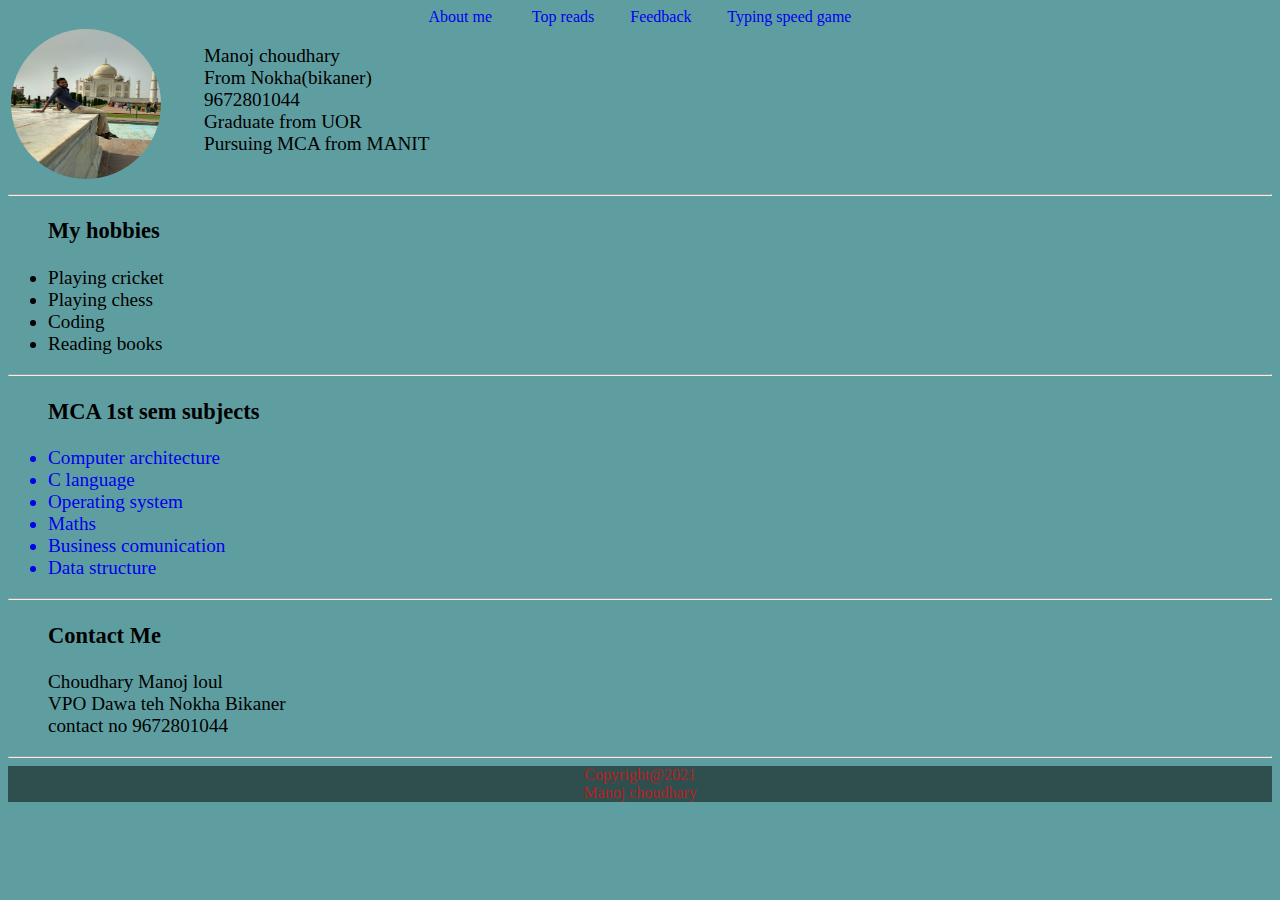
<file: index.html>
<!DOCTYPE html>
<html lang="en">
<head>
    <meta charset="UTF-8">
    <meta name="viewport" content="width=device-width, initial-scale=1.0">
    <title>Manoj choudhary</title>
    <link rel="stylesheet" href="manu.css">
   
   
</head>
<body bgcolor="cadetblue">
    <nav class="head">
           
        <a href="https://manojloul.github.io/my.github.io/">About me</a>&nbsp&nbsp&nbsp&nbsp&nbsp&nbsp&nbsp&nbsp&nbsp
        <a href="https://manojloul.github.io/Mytopreads.github.io/">Top reads</a>&nbsp&nbsp&nbsp&nbsp&nbsp&nbsp&nbsp&nbsp
        <a href="https://manojloul.github.io/feedback/">Feedback</a>&nbsp&nbsp&nbsp&nbsp&nbsp&nbsp&nbsp&nbsp
        <a href="https://manojloul.github.io/typingspeedgame/">Typing speed game</a>
   
        
    </nav>
   
    <nav class="manunav">
    
    <div class="photo"><img  height="150" width="150" src="css\manu.jpg" alt="choudhary shab" class="manu"></div>
    <ul class="ullist">
      
       <li>Manoj choudhary</li>
       <li>From Nokha(bikaner) </li>
       <li>9672801044</li>
       <li>Graduate from UOR</li>
      <li>Pursuing MCA from MANIT</li>
    </ul>
       
</nav>
<hr>
<ul class="hobbies">
<h3>My hobbies</h3>

<li>Playing cricket</li>
<li>Playing chess</li>
<li>Coding</li>
<li>Reading books </li>
</ul>
<hr >
<ul class="manit">
 <h3>MCA 1st sem subjects</h3>
<a href="c1.html"><li>Computer architecture</li></a>
<a href="c1.html"><li>C language</li></a>
<a href="c1.html"><li>Operating system</li></a>
<a href="c1.html"><li>Maths</li></a>
<a href="c1.html"><li>Business comunication</li></a>
<a href="c1.html"><li>Data structure</li></a>
</ul>
<hr>

<ul class="contact">
<h3>Contact Me</h3>
<li>Choudhary Manoj loul</li>
<li>VPO Dawa teh Nokha Bikaner</li>
<li>contact no 9672801044 </li>
</ul>
<hr>
<center class="footer" ><footer >Copyright@2021<br/>Manoj choudhary</footer></center>
</body>
</html>
</file>
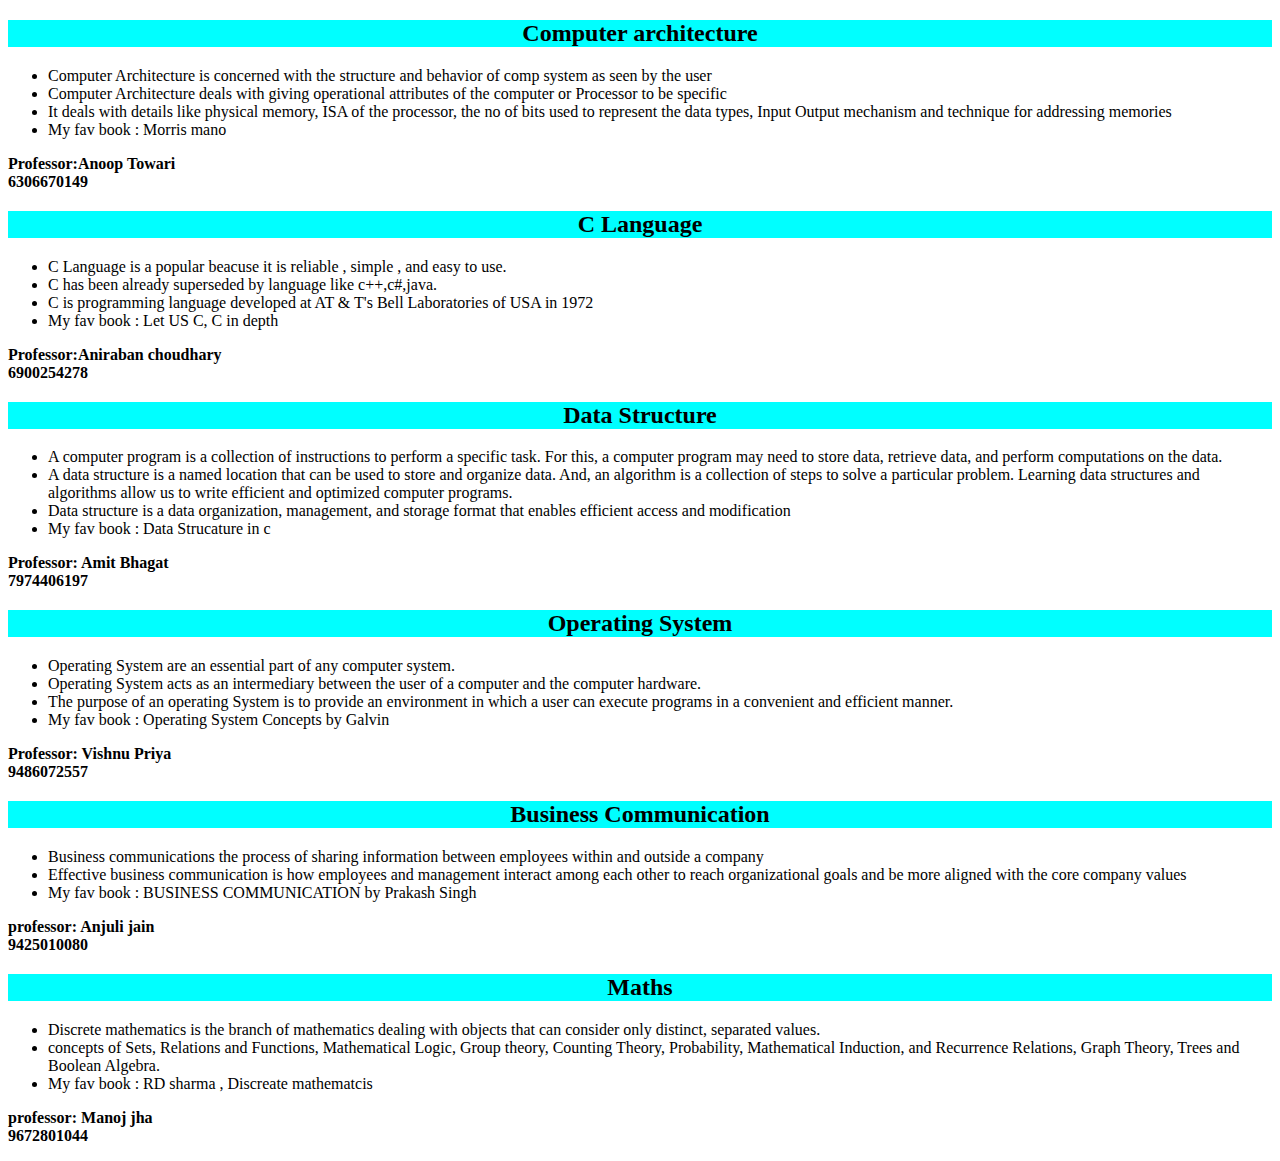
<file: c1.html>
<!DOCTYPE html>
<html lang="en">
<head>
    <meta charset="UTF-8">
    <meta http-equiv="X-UA-Compatible" content="IE=edge">
    <meta name="viewport" content="width=device-width, initial-scale=1.0">
    <link rel="stylesheet" href="manu.css">
    <title>Document</title>
</head>
<body>
    <h2>Computer architecture</h2>
   <p><ul>
       <li>Computer Architecture is concerned with the structure and behavior of comp system as seen by the user</li>
        <li>Computer Architecture deals with giving operational attributes of the computer or Processor to be specific</li>
        <li>It deals with details like physical memory, ISA of the processor, the no of bits used to represent the data types, Input Output mechanism and technique for addressing memories</li> 
        <li>My fav book : Morris mano</li>
         </ul>
         <b>Professor:Anoop Towari</b><br>
         <b>6306670149</b>
    </p>
    <h2>C Language</h2>
       <p>
          <ul> 
              <li>C Language is a popular beacuse it is reliable , simple , and easy to use.</li>
              <li>C has been  already superseded by language like c++,c#,java.</li>
              <li>C is programming language developed at AT & T's Bell Laboratories of USA in 1972</li>
              <li>My fav book : Let US C, C in depth </li>
         </ul>
         <b>Professor:Aniraban choudhary</b></br>
         <b>6900254278</b>
       </p>
    <h2>Data Structure</h2>
    <p> <ul>
         <li>A computer program is a collection of instructions to perform a specific task. For this, a computer program may need to store data, retrieve data, and perform computations on the data.</li>
         <li>A data structure is a named location that can be used to store and organize data. And, an algorithm is a collection of steps to solve a particular problem. Learning data structures and algorithms allow us to write efficient and optimized computer programs.</li>
         <li> Data structure is a data organization, management, and storage format that enables efficient access and modification</li>
         <li>My fav book : Data Strucature in c</li>
         </ul>
       <b> Professor: Amit Bhagat</b></br>
       <b>7974406197</b>
    </p>

    <h2>Operating System</h2>
      <p><ul>
         <li>Operating System are an essential part of any computer system.</li>
         <li>Operating System acts as an intermediary between the user of a computer and the computer hardware.</li>
         <li>The purpose of an operating System is to provide an environment in which a user  can execute programs in a convenient and efficient manner.</li>
         <li>My fav book : Operating System Concepts by Galvin</li>
         </ul>
      <b>Professor: Vishnu Priya </b></br>
      <b>9486072557</b>
      </p>
    <h2>Business Communication</h2>
      <p><ul>
           <li>Business communications the process of sharing information between employees within and outside a company</li>
           <li>Effective business communication is how employees and management interact among each other to reach organizational goals and be more aligned with the core company values</li>
           <li>My fav book : BUSINESS COMMUNICATION by Prakash Singh </li>
           </ul>
        <b> professor: Anjuli jain</b></br>
        <b>9425010080</b>
      </p>
    <h2>Maths</h2>
       <p><ul>
          <li>Discrete mathematics is the branch of mathematics dealing with objects that can consider only distinct, separated values. </li>
          <li>concepts of Sets, Relations and Functions, Mathematical Logic, Group theory, Counting Theory, Probability, Mathematical Induction, and Recurrence Relations, Graph Theory, Trees and Boolean Algebra.</li>
          <li>My fav book : RD sharma , Discreate mathematcis</li>
          </ul>
      <b> professor: Manoj jha</b></br>
      <b>9672801044</b>
       </p>
</body>
</html>
</file>
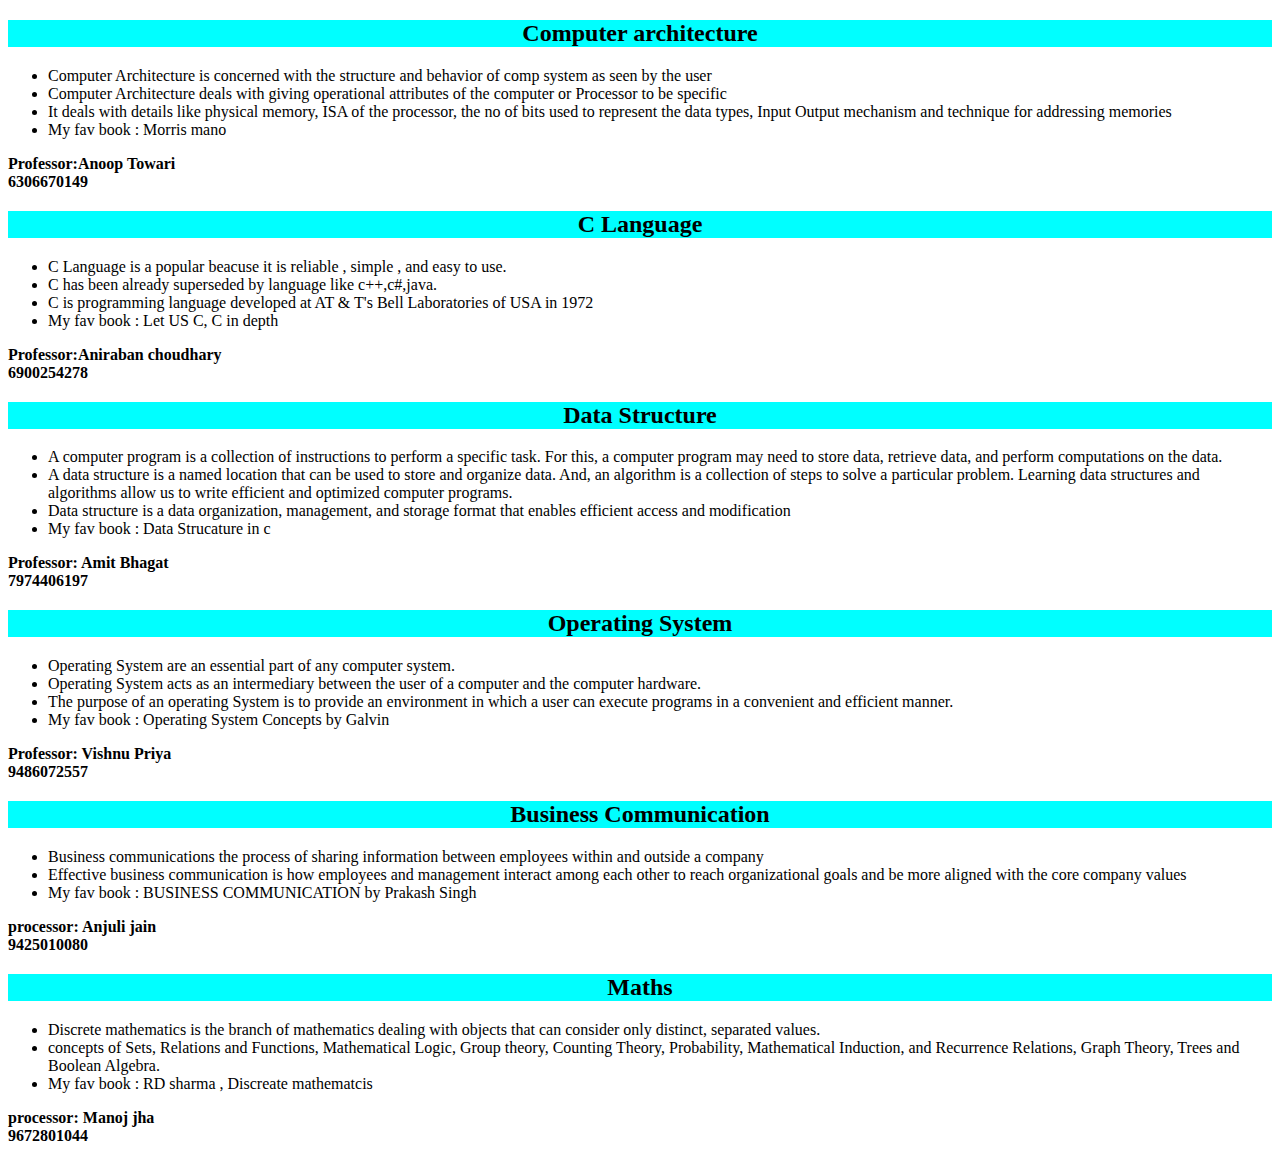
<file: css/c1.html>
<!DOCTYPE html>
<html lang="en">
<head>
    <meta charset="UTF-8">
    <meta http-equiv="X-UA-Compatible" content="IE=edge">
    <meta name="viewport" content="width=device-width, initial-scale=1.0">
    <link rel="stylesheet" href="manu.css">
    <title>Document</title>
</head>
<body>
    <h2>Computer architecture</h2>
   <p><ul>
       <li>Computer Architecture is concerned with the structure and behavior of comp system as seen by the user</li>
        <li>Computer Architecture deals with giving operational attributes of the computer or Processor to be specific</li>
        <li>It deals with details like physical memory, ISA of the processor, the no of bits used to represent the data types, Input Output mechanism and technique for addressing memories</li> 
        <li>My fav book : Morris mano</li>
         </ul>
         <b>Professor:Anoop Towari</b><br>
         <b>6306670149</b>
    </p>
    <h2>C Language</h2>
       <p>
          <ul> 
              <li>C Language is a popular beacuse it is reliable , simple , and easy to use.</li>
              <li>C has been  already superseded by language like c++,c#,java.</li>
              <li>C is programming language developed at AT & T's Bell Laboratories of USA in 1972</li>
              <li>My fav book : Let US C, C in depth </li>
         </ul>
         <b>Professor:Aniraban choudhary</b></br>
         <b>6900254278</b>
       </p>
    <h2>Data Structure</h2>
    <p> <ul>
         <li>A computer program is a collection of instructions to perform a specific task. For this, a computer program may need to store data, retrieve data, and perform computations on the data.</li>
         <li>A data structure is a named location that can be used to store and organize data. And, an algorithm is a collection of steps to solve a particular problem. Learning data structures and algorithms allow us to write efficient and optimized computer programs.</li>
         <li> Data structure is a data organization, management, and storage format that enables efficient access and modification</li>
         <li>My fav book : Data Strucature in c</li>
         </ul>
       <b> Professor: Amit Bhagat</b></br>
       <b>7974406197</b>
    </p>

    <h2>Operating System</h2>
      <p><ul>
         <li>Operating System are an essential part of any computer system.</li>
         <li>Operating System acts as an intermediary between the user of a computer and the computer hardware.</li>
         <li>The purpose of an operating System is to provide an environment in which a user  can execute programs in a convenient and efficient manner.</li>
         <li>My fav book : Operating System Concepts by Galvin</li>
         </ul>
      <b>Professor: Vishnu Priya </b></br>
      <b>9486072557</b>
      </p>
    <h2>Business Communication</h2>
      <p><ul>
           <li>Business communications the process of sharing information between employees within and outside a company</li>
           <li>Effective business communication is how employees and management interact among each other to reach organizational goals and be more aligned with the core company values</li>
           <li>My fav book : BUSINESS COMMUNICATION by Prakash Singh </li>
           </ul>
        <b> processor: Anjuli jain</b></br>
        <b>9425010080</b>
      </p>
    <h2>Maths</h2>
       <p><ul>
          <li>Discrete mathematics is the branch of mathematics dealing with objects that can consider only distinct, separated values. </li>
          <li>concepts of Sets, Relations and Functions, Mathematical Logic, Group theory, Counting Theory, Probability, Mathematical Induction, and Recurrence Relations, Graph Theory, Trees and Boolean Algebra.</li>
          <li>My fav book : RD sharma , Discreate mathematcis</li>
          </ul>
      <b> processor: Manoj jha</b></br>
      <b>9672801044</b>
       </p>
</body>
</html>
</file>
<file: manu.css>
body h2{
    text-align: center;
    background-color:cyan;
}
.head
{
    text-align: center;  
}
.head a {
    text-decoration: none;
}
.navbar
{
display: flex;
}
.navul
{
    list-style: none;
    display: flex;
    text-decoration: none;
    text-align: center;
    width: 60%;
    font-size: medium;

}
.navul li{
 padding: 10 20;
}

.manu
{
  border-radius: 50%;
  border-style: solid;
  border-color: cadetblue;

}
.manunav
{
    display: flex;

}
.manit
{
    font-size: larger;
}
.ullist
{  
    text-decoration: none;
    list-style:none;
    text-decoration-style: none;
    font-size: larger;
}
.hobbies
{
    font-size: larger;
}

.contact
{
 text-decoration: none;
 list-style: none;
 font-size: larger;

}
.footer
{
    background-color: darkslategray;
    color: firebrick;
}
.manit a {
    text-decoration: none;
}
</file>
<file: css/manu.css>
body h2{
    text-align: center;
    background-color:cyan;
}
.navbar
{
display: flex;

}
.navul
{
    list-style: none;
    display: flex;
    text-decoration: none;
    text-align: center;
    width: 60%;
    font-size: medium;

}
.navul li{
 padding: 10 20;
}

.manu
{
  border-radius: 50%;
  border-style: solid;
  border-color: cadetblue;

}
.manunav
{
    display: flex;

}
.manit
{
    font-size: larger;
}
.ullist
{  
    text-decoration: none;
    list-style:none;
    text-decoration-style: none;
    font-size: larger;
}
.hobbies
{
    font-size: larger;
}

.contact
{
 text-decoration: none;
 list-style: none;
 font-size: larger;

}
.footer
{
    background-color: darkslategray;
    color: firebrick;
}
.manit a {
    text-decoration: none;
}
</file>
